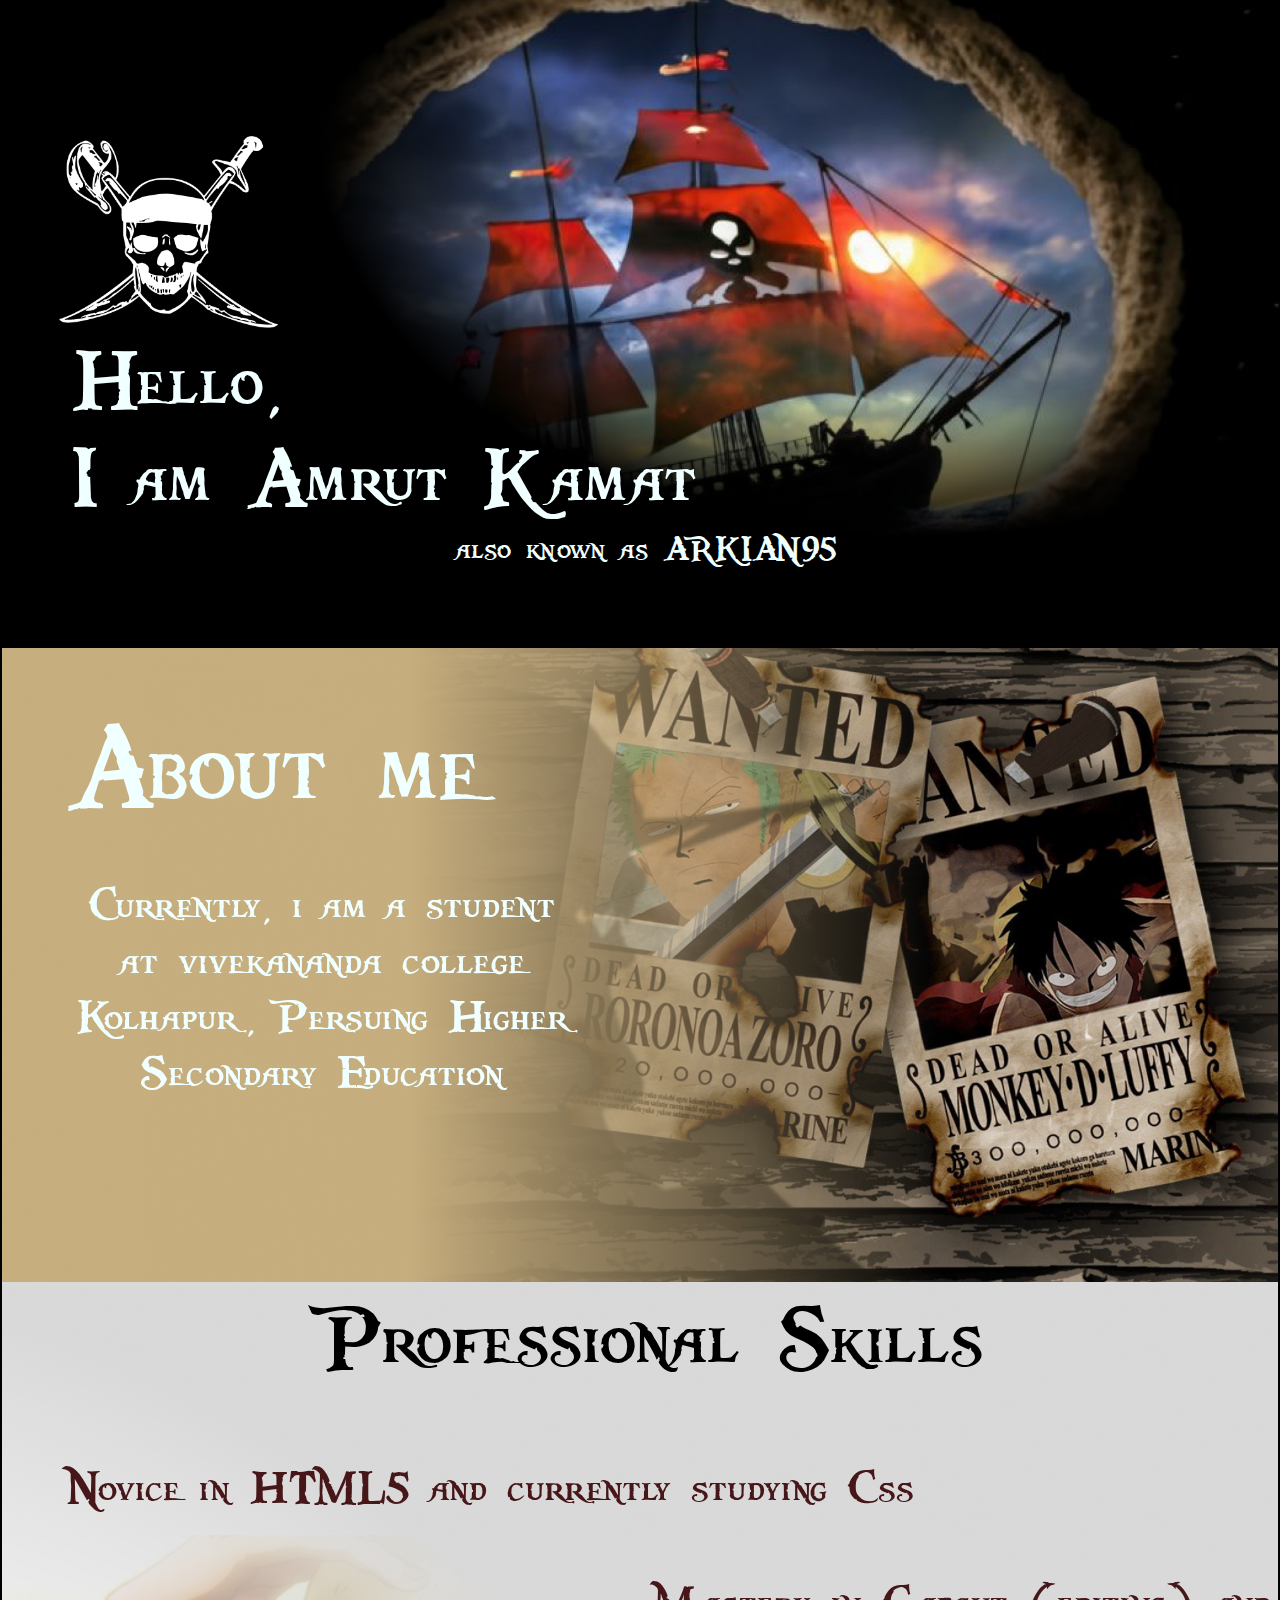
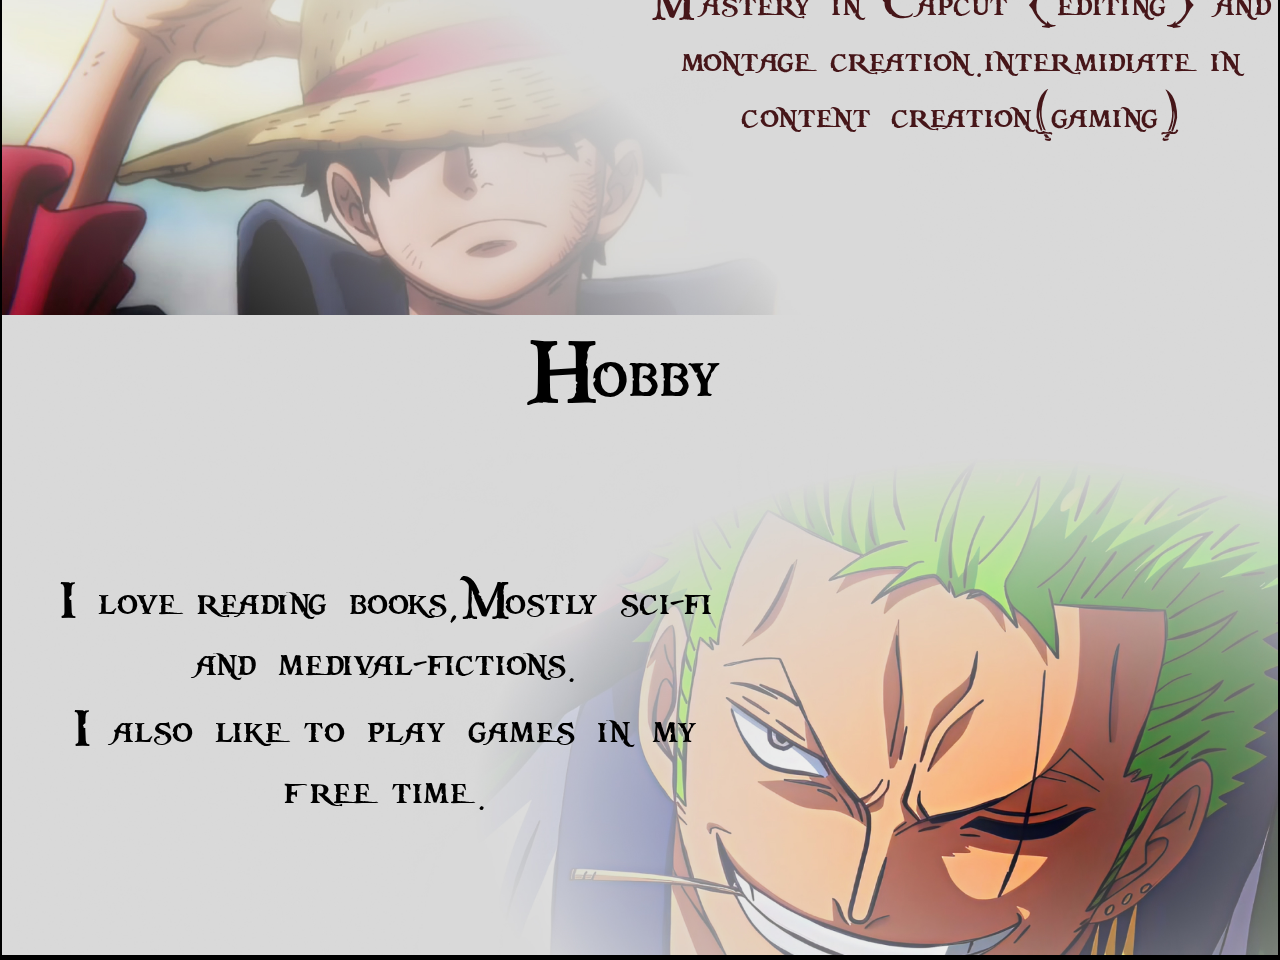
<file: index.html>
<html>
    <head>
        <link rel="stylesheet" href="style.css">
        
    </head>
   <body>
    <div id="s1">
       
            <img id="jr" src="assets/$.png" alt="101">
            <p>
                Hello,<br>I am Amrut Kamat <br><span id="subti">also known as ARKIAN95</span>
                
            </p>
    </div>        
            <div id="s2">
                <p id="ab" >About me</p>
                <p id="if"> Currently, i am a student at vivekananda college Kolhapur, Persuing Higher Secondary Education</p>
            </div>
            <div id="s3">
                <p id="ps">Professional Skills</p>
                <p id="hc">Novice in HTML5 and currently studying Css</p>
                <p id="cc">Mastery in Capcut {editing} and montage creation.intermidiate in content creation(gaming)</p>
            </div>
            <div id="s4">
                <p id="hb">Hobby</p>
                <p id="rd">I love reading books,Mostly sci-fi and medival-fictions.</p>
                <p id="pg">I also like to play games in my free time.</p>
            </div>

   </body> 
</html>
</file>
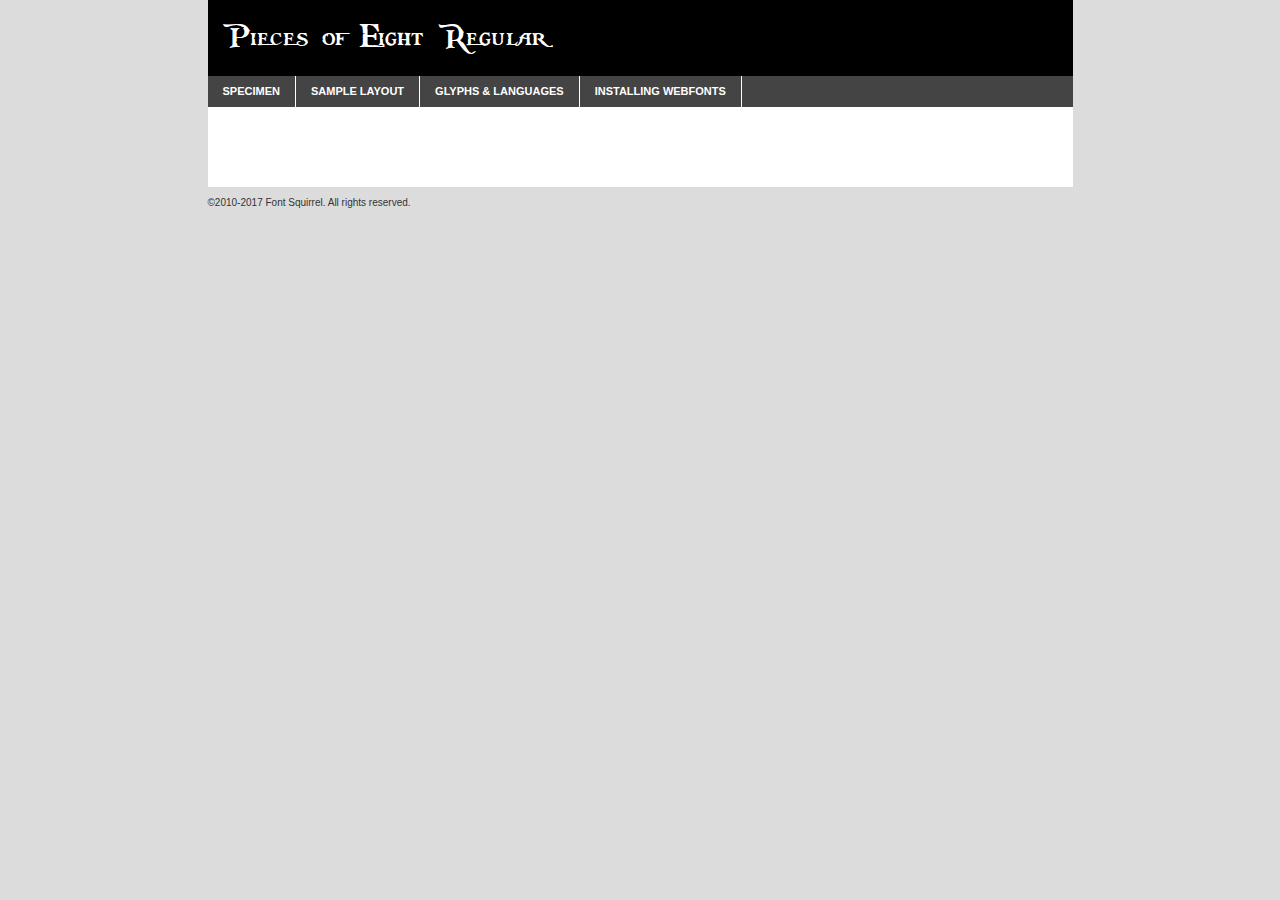
<file: font/webfontkit-20240208-140057/pieces_of_eight-demo.html>
<!DOCTYPE html PUBLIC "-//W3C//DTD XHTML 1.0 Transitional//EN"
        "http://www.w3.org/TR/xhtml1/DTD/xhtml1-transitional.dtd">

<html xmlns="http://www.w3.org/1999/xhtml" xml:lang="en" lang="en">
<head>
    <meta http-equiv="Content-Type" content="text/html; charset=utf-8"/>
    <script src="http://ajax.googleapis.com/ajax/libs/jquery/1.7.2/jquery.min.js" type="text/javascript" charset="utf-8"></script>
    <script type="text/javascript">
		(function($) {
			$.fn.easyTabs = function(option) {
				var param = jQuery.extend({ fadeSpeed: 'fast', defaultContent: 1, activeClass: 'active' }, option);
				$(this).each(function() {
					var thisId = '#' + this.id;
					if ( param.defaultContent == '' )
					{
						param.defaultContent = 1;
					}
					if ( typeof param.defaultContent == 'number' )
					{
						var defaultTab = $(thisId + ' .tabs li:eq(' + (param.defaultContent - 1) + ') a').attr('href').substr(1);
					}
					else
					{
						var defaultTab = param.defaultContent;
					}
					$(thisId + ' .tabs li a').each(function() {
						var tabToHide = $(this).attr('href').substr(1);
						$('#' + tabToHide).addClass('easytabs-tab-content');
					});
					hideAll();
					changeContent(defaultTab);

					function hideAll() {$(thisId + ' .easytabs-tab-content').hide();}

					function changeContent(tabId)
					{
						hideAll();
						$(thisId + ' .tabs li').removeClass(param.activeClass);
						$(thisId + ' .tabs li a[href=#' + tabId + ']').closest('li').addClass(param.activeClass);
						if ( param.fadeSpeed != 'none' )
						{
							$(thisId + ' #' + tabId).fadeIn(param.fadeSpeed);
						}
						else
						{
							$(thisId + ' #' + tabId).show();
						}
					}

					$(thisId + ' .tabs li').click(function() {
						var tabId = $(this).find('a').attr('href').substr(1);
						changeContent(tabId);
						return false;
					});
				});
			}
		})(jQuery);
    </script>
    <link rel="stylesheet" href="specimen_files/specimen_stylesheet.css" type="text/css" charset="utf-8"/>
    <link rel="stylesheet" href="stylesheet.css" type="text/css" charset="utf-8"/>

    <style type="text/css">
        		body {
			font-family: 'pieces_of_eightregular';
        		}

            </style>

    <title>Pieces of Eight Regular Specimen</title>


    <script type="text/javascript" charset="utf-8">
		$(document).ready(function() {
			$('#container').easyTabs({ defaultContent: 1 });
		});
    </script>
</head>

<body>
<div id="container">
    <div id="header">
		Pieces of Eight Regular    </div>
    <ul class="tabs">
        <li><a href="#specimen">Specimen</a></li>
        <li><a href="#layout">Sample Layout</a></li>
		        <li><a href="#glyphs">Glyphs &amp; Languages</a></li>
        <li><a href="#installing">Installing Webfonts</a></li>

    </ul>

    <div id="main_content">


        <div id="specimen">

            <div class="section">
                <div class="grid12 firstcol">
                    <div class="huge">AaBb</div>
                </div>
            </div>

            <div class="section">
                <div class="glyph_range">A&#x200B;B&#x200b;C&#x200b;D&#x200b;E&#x200b;F&#x200b;G&#x200b;H&#x200b;I&#x200b;J&#x200b;K&#x200b;L&#x200b;M&#x200b;N&#x200b;O&#x200b;P&#x200b;Q&#x200b;R&#x200b;S&#x200b;T&#x200b;U&#x200b;V&#x200b;W&#x200b;X&#x200b;Y&#x200b;Z&#x200b;a&#x200b;b&#x200b;c&#x200b;d&#x200b;e&#x200b;f&#x200b;g&#x200b;h&#x200b;i&#x200b;j&#x200b;k&#x200b;l&#x200b;m&#x200b;n&#x200b;o&#x200b;p&#x200b;q&#x200b;r&#x200b;s&#x200b;t&#x200b;u&#x200b;v&#x200b;w&#x200b;x&#x200b;y&#x200b;z&#x200b;1&#x200b;2&#x200b;3&#x200b;4&#x200b;5&#x200b;6&#x200b;7&#x200b;8&#x200b;9&#x200b;0&#x200b;&amp;&#x200b;.&#x200b;,&#x200b;?&#x200b;!&#x200b;&#64;&#x200b;(&#x200b;)&#x200b;#&#x200b;$&#x200b;%&#x200b;*&#x200b;+&#x200b;-&#x200b;=&#x200b;:&#x200b;;</div>
            </div>
            <div class="section">
                <div class="grid12 firstcol">
                    <table class="sample_table">
                        <tr>
                            <td>10</td>
                            <td class="size10">abcdefghijklmnopqrstuvwxyzABCDEFGHIJKLMNOPQRSTUVWXYZ0123456789abcdefghijklmnopqrstuvwxyzABCDEFGHIJKLMNOPQRSTUVWXYZ0123456789abcdefghijklmnopqrstuvwxyzABCDEFGHIJKLMNOPQRSTUVWXYZ</td>
                        </tr>
                        <tr>
                            <td>11</td>
                            <td class="size11">abcdefghijklmnopqrstuvwxyzABCDEFGHIJKLMNOPQRSTUVWXYZ0123456789abcdefghijklmnopqrstuvwxyzABCDEFGHIJKLMNOPQRSTUVWXYZ0123456789abcdefghijklmnopqrstuvwxyzABCDEFGHIJKLMNOPQRSTUVWXYZ</td>
                        </tr>
                        <tr>
                            <td>12</td>
                            <td class="size12">abcdefghijklmnopqrstuvwxyzABCDEFGHIJKLMNOPQRSTUVWXYZ0123456789abcdefghijklmnopqrstuvwxyzABCDEFGHIJKLMNOPQRSTUVWXYZ0123456789abcdefghijklmnopqrstuvwxyzABCDEFGHIJKLMNOPQRSTUVWXYZ</td>
                        </tr>
                        <tr>
                            <td>13</td>
                            <td class="size13">abcdefghijklmnopqrstuvwxyzABCDEFGHIJKLMNOPQRSTUVWXYZ0123456789abcdefghijklmnopqrstuvwxyzABCDEFGHIJKLMNOPQRSTUVWXYZ0123456789abcdefghijklmnopqrstuvwxyzABCDEFGHIJKLMNOPQRSTUVWXYZ</td>
                        </tr>
                        <tr>
                            <td>14</td>
                            <td class="size14">abcdefghijklmnopqrstuvwxyzABCDEFGHIJKLMNOPQRSTUVWXYZ0123456789abcdefghijklmnopqrstuvwxyzABCDEFGHIJKLMNOPQRSTUVWXYZ0123456789abcdefghijklmnopqrstuvwxyzABCDEFGHIJKLMNOPQRSTUVWXYZ</td>
                        </tr>
                        <tr>
                            <td>16</td>
                            <td class="size16">abcdefghijklmnopqrstuvwxyzABCDEFGHIJKLMNOPQRSTUVWXYZ0123456789abcdefghijklmnopqrstuvwxyzABCDEFGHIJKLMNOPQRSTUVWXYZ</td>
                        </tr>
                        <tr>
                            <td>18</td>
                            <td class="size18">abcdefghijklmnopqrstuvwxyzABCDEFGHIJKLMNOPQRSTUVWXYZ0123456789abcdefghijklmnopqrstuvwxyzABCDEFGHIJKLMNOPQRSTUVWXYZ</td>
                        </tr>
                        <tr>
                            <td>20</td>
                            <td class="size20">abcdefghijklmnopqrstuvwxyzABCDEFGHIJKLMNOPQRSTUVWXYZ0123456789abcdefghijklmnopqrstuvwxyzABCDEFGHIJKLMNOPQRSTUVWXYZ</td>
                        </tr>
                        <tr>
                            <td>24</td>
                            <td class="size24">abcdefghijklmnopqrstuvwxyzABCDEFGHIJKLMNOPQRSTUVWXYZ0123456789abcdefghijklmnopqrstuvwxyzABCDEFGHIJKLMNOPQRSTUVWXYZ</td>
                        </tr>
                        <tr>
                            <td>30</td>
                            <td class="size30">abcdefghijklmnopqrstuvwxyzABCDEFGHIJKLMNOPQRSTUVWXYZ0123456789abcdefghijklmnopqrstuvwxyzABCDEFGHIJKLMNOPQRSTUVWXYZ</td>
                        </tr>
                        <tr>
                            <td>36</td>
                            <td class="size36">abcdefghijklmnopqrstuvwxyzABCDEFGHIJKLMNOPQRSTUVWXYZ0123456789abcdefghijklmnopqrstuvwxyzABCDEFGHIJKLMNOPQRSTUVWXYZ</td>
                        </tr>
                        <tr>
                            <td>48</td>
                            <td class="size48">abcdefghijklmnopqrstuvwxyzABCDEFGHIJKLMNOPQRSTUVWXYZ0123456789abcdefghijklmnopqrstuvwxyzABCDEFGHIJKLMNOPQRSTUVWXYZ</td>
                        </tr>
                        <tr>
                            <td>60</td>
                            <td class="size60">abcdefghijklmnopqrstuvwxyzABCDEFGHIJKLMNOPQRSTUVWXYZ0123456789abcdefghijklmnopqrstuvwxyzABCDEFGHIJKLMNOPQRSTUVWXYZ</td>
                        </tr>
                        <tr>
                            <td>72</td>
                            <td class="size72">abcdefghijklmnopqrstuvwxyzABCDEFGHIJKLMNOPQRSTUVWXYZ0123456789abcdefghijklmnopqrstuvwxyzABCDEFGHIJKLMNOPQRSTUVWXYZ</td>
                        </tr>
                        <tr>
                            <td>90</td>
                            <td class="size90">abcdefghijklmnopqrstuvwxyzABCDEFGHIJKLMNOPQRSTUVWXYZ0123456789abcdefghijklmnopqrstuvwxyzABCDEFGHIJKLMNOPQRSTUVWXYZ</td>
                        </tr>
                    </table>

                </div>

            </div>


            <div class="section" id="bodycomparison">


                <div id="xheight">
                    <div class="fontbody">&#x25FC;&#x25FC;&#x25FC;&#x25FC;&#x25FC;&#x25FC;&#x25FC;&#x25FC;&#x25FC;&#x25FC;&#x25FC;&#x25FC;&#x25FC;&#x25FC;&#x25FC;&#x25FC;&#x25FC;&#x25FC;&#x25FC;&#x25FC;&#x25FC;&#x25FC;&#x25FC;&#x25FC;&#x25FC;&#x25FC;&#x25FC;&#x25FC;&#x25FC;&#x25FC;&#x25FC;&#x25FC;&#x25FC;&#x25FC;&#x25FC;&#x25FC;&#x25FC;&#x25FC;&#x25FC;&#x25FC;&#x25FC;&#x25FC;&#x25FC;&#x25FC;&#x25FC;&#x25FC;&#x25FC;&#x25FC;&#x25FC;&#x25FC;&#x25FC;&#x25FC;&#x25FC;&#x25FC;&#x25FC;&#x25FC;&#x25FC;&#x25FC;&#x25FC;&#x25FC;&#x25FC;&#x25FC;&#x25FC;&#x25FC;&#x25FC;&#x25FC;&#x25FC;&#x25FC;&#x25FC;&#x25FC;&#x25FC;&#x25FC;&#x25FC;&#x25FC;&#x25FC;&#x25FC;&#x25FC;&#x25FC;&#x25FC;&#x25FC;&#x25FC;&#x25FC;&#x25FC;&#x25FC;&#x25FC;&#x25FC;&#x25FC;&#x25FC;&#x25FC;&#x25FC;&#x25FC;&#x25FC;&#x25FC;&#x25FC;&#x25FC;&#x25FC;&#x25FC;&#x25FC;&#x25FC;body</div>
                    <div class="arialbody">body</div>
                    <div class="verdanabody">body</div>
                    <div class="georgiabody">body</div>
                </div>
                <div class="fontbody" style="z-index:1">
                    body<span>Pieces of Eight Regular</span>
                </div>
                <div class="arialbody" style="z-index:1">
                    body<span>Arial</span>
                </div>
                <div class="verdanabody" style="z-index:1">
                    body<span>Verdana</span>
                </div>
                <div class="georgiabody" style="z-index:1">
                    body<span>Georgia</span>
                </div>


            </div>


            <div class="section psample psample_row1" id="">

                <div class="grid2 firstcol">
                    <p class="size10"><span>10.</span>Aenean lacinia bibendum nulla sed consectetur. Fusce dapibus, tellus ac cursus commodo, tortor mauris condimentum nibh, ut fermentum massa justo sit amet risus. Nullam id dolor id nibh ultricies vehicula ut id elit. Cum sociis natoque penatibus et magnis dis parturient montes, nascetur ridiculus mus. Nulla vitae elit libero, a pharetra augue.</p>

                </div>
                <div class="grid3">
                    <p class="size11"><span>11.</span>Aenean lacinia bibendum nulla sed consectetur. Fusce dapibus, tellus ac cursus commodo, tortor mauris condimentum nibh, ut fermentum massa justo sit amet risus. Nullam id dolor id nibh ultricies vehicula ut id elit. Cum sociis natoque penatibus et magnis dis parturient montes, nascetur ridiculus mus. Nulla vitae elit libero, a pharetra augue.</p>

                </div>
                <div class="grid3">
                    <p class="size12"><span>12.</span>Aenean lacinia bibendum nulla sed consectetur. Fusce dapibus, tellus ac cursus commodo, tortor mauris condimentum nibh, ut fermentum massa justo sit amet risus. Nullam id dolor id nibh ultricies vehicula ut id elit. Cum sociis natoque penatibus et magnis dis parturient montes, nascetur ridiculus mus. Nulla vitae elit libero, a pharetra augue.</p>

                </div>
                <div class="grid4">
                    <p class="size13"><span>13.</span>Aenean lacinia bibendum nulla sed consectetur. Fusce dapibus, tellus ac cursus commodo, tortor mauris condimentum nibh, ut fermentum massa justo sit amet risus. Nullam id dolor id nibh ultricies vehicula ut id elit. Cum sociis natoque penatibus et magnis dis parturient montes, nascetur ridiculus mus. Nulla vitae elit libero, a pharetra augue.</p>

                </div>
                <div class="white_blend"></div>

            </div>
            <div class="section psample psample_row2" id="">
                <div class="grid3 firstcol">
                    <p class="size14"><span>14.</span>Aenean lacinia bibendum nulla sed consectetur. Fusce dapibus, tellus ac cursus commodo, tortor mauris condimentum nibh, ut fermentum massa justo sit amet risus. Nullam id dolor id nibh ultricies vehicula ut id elit. Cum sociis natoque penatibus et magnis dis parturient montes, nascetur ridiculus mus. Nulla vitae elit libero, a pharetra augue.</p>

                </div>
                <div class="grid4">
                    <p class="size16"><span>16.</span>Aenean lacinia bibendum nulla sed consectetur. Fusce dapibus, tellus ac cursus commodo, tortor mauris condimentum nibh, ut fermentum massa justo sit amet risus. Nullam id dolor id nibh ultricies vehicula ut id elit. Cum sociis natoque penatibus et magnis dis parturient montes, nascetur ridiculus mus. Nulla vitae elit libero, a pharetra augue.</p>

                </div>
                <div class="grid5">
                    <p class="size18"><span>18.</span>Aenean lacinia bibendum nulla sed consectetur. Fusce dapibus, tellus ac cursus commodo, tortor mauris condimentum nibh, ut fermentum massa justo sit amet risus. Nullam id dolor id nibh ultricies vehicula ut id elit. Cum sociis natoque penatibus et magnis dis parturient montes, nascetur ridiculus mus. Nulla vitae elit libero, a pharetra augue.</p>

                </div>

                <div class="white_blend"></div>

            </div>

            <div class="section psample psample_row3" id="">
                <div class="grid5 firstcol">
                    <p class="size20"><span>20.</span>Aenean lacinia bibendum nulla sed consectetur. Fusce dapibus, tellus ac cursus commodo, tortor mauris condimentum nibh, ut fermentum massa justo sit amet risus. Nullam id dolor id nibh ultricies vehicula ut id elit. Cum sociis natoque penatibus et magnis dis parturient montes, nascetur ridiculus mus. Nulla vitae elit libero, a pharetra augue.</p>
                </div>
                <div class="grid7">
                    <p class="size24"><span>24.</span>Aenean lacinia bibendum nulla sed consectetur. Fusce dapibus, tellus ac cursus commodo, tortor mauris condimentum nibh, ut fermentum massa justo sit amet risus. Nullam id dolor id nibh ultricies vehicula ut id elit. Cum sociis natoque penatibus et magnis dis parturient montes, nascetur ridiculus mus. Nulla vitae elit libero, a pharetra augue.</p>
                </div>

                <div class="white_blend"></div>

            </div>

            <div class="section psample psample_row4" id="">
                <div class="grid12 firstcol">
                    <p class="size30"><span>30.</span>Aenean lacinia bibendum nulla sed consectetur. Fusce dapibus, tellus ac cursus commodo, tortor mauris condimentum nibh, ut fermentum massa justo sit amet risus. Nullam id dolor id nibh ultricies vehicula ut id elit. Cum sociis natoque penatibus et magnis dis parturient montes, nascetur ridiculus mus. Nulla vitae elit libero, a pharetra augue.</p>
                </div>
                <div class="white_blend"></div>

            </div>


            <div class="section psample psample_row1 fullreverse">
                <div class="grid2 firstcol">
                    <p class="size10"><span>10.</span>Aenean lacinia bibendum nulla sed consectetur. Fusce dapibus, tellus ac cursus commodo, tortor mauris condimentum nibh, ut fermentum massa justo sit amet risus. Nullam id dolor id nibh ultricies vehicula ut id elit. Cum sociis natoque penatibus et magnis dis parturient montes, nascetur ridiculus mus. Nulla vitae elit libero, a pharetra augue.</p>

                </div>
                <div class="grid3">
                    <p class="size11"><span>11.</span>Aenean lacinia bibendum nulla sed consectetur. Fusce dapibus, tellus ac cursus commodo, tortor mauris condimentum nibh, ut fermentum massa justo sit amet risus. Nullam id dolor id nibh ultricies vehicula ut id elit. Cum sociis natoque penatibus et magnis dis parturient montes, nascetur ridiculus mus. Nulla vitae elit libero, a pharetra augue.</p>

                </div>
                <div class="grid3">
                    <p class="size12"><span>12.</span>Aenean lacinia bibendum nulla sed consectetur. Fusce dapibus, tellus ac cursus commodo, tortor mauris condimentum nibh, ut fermentum massa justo sit amet risus. Nullam id dolor id nibh ultricies vehicula ut id elit. Cum sociis natoque penatibus et magnis dis parturient montes, nascetur ridiculus mus. Nulla vitae elit libero, a pharetra augue.</p>

                </div>
                <div class="grid4">
                    <p class="size13"><span>13.</span>Aenean lacinia bibendum nulla sed consectetur. Fusce dapibus, tellus ac cursus commodo, tortor mauris condimentum nibh, ut fermentum massa justo sit amet risus. Nullam id dolor id nibh ultricies vehicula ut id elit. Cum sociis natoque penatibus et magnis dis parturient montes, nascetur ridiculus mus. Nulla vitae elit libero, a pharetra augue.</p>

                </div>
                <div class="black_blend"></div>

            </div>

            <div class="section psample psample_row2 fullreverse">
                <div class="grid3 firstcol">
                    <p class="size14"><span>14.</span>Aenean lacinia bibendum nulla sed consectetur. Fusce dapibus, tellus ac cursus commodo, tortor mauris condimentum nibh, ut fermentum massa justo sit amet risus. Nullam id dolor id nibh ultricies vehicula ut id elit. Cum sociis natoque penatibus et magnis dis parturient montes, nascetur ridiculus mus. Nulla vitae elit libero, a pharetra augue.</p>

                </div>
                <div class="grid4">
                    <p class="size16"><span>16.</span>Aenean lacinia bibendum nulla sed consectetur. Fusce dapibus, tellus ac cursus commodo, tortor mauris condimentum nibh, ut fermentum massa justo sit amet risus. Nullam id dolor id nibh ultricies vehicula ut id elit. Cum sociis natoque penatibus et magnis dis parturient montes, nascetur ridiculus mus. Nulla vitae elit libero, a pharetra augue.</p>

                </div>
                <div class="grid5">
                    <p class="size18"><span>18.</span>Aenean lacinia bibendum nulla sed consectetur. Fusce dapibus, tellus ac cursus commodo, tortor mauris condimentum nibh, ut fermentum massa justo sit amet risus. Nullam id dolor id nibh ultricies vehicula ut id elit. Cum sociis natoque penatibus et magnis dis parturient montes, nascetur ridiculus mus. Nulla vitae elit libero, a pharetra augue.</p>

                </div>
                <div class="black_blend"></div>

            </div>

            <div class="section psample fullreverse psample_row3" id="">
                <div class="grid5 firstcol">
                    <p class="size20"><span>20.</span>Aenean lacinia bibendum nulla sed consectetur. Fusce dapibus, tellus ac cursus commodo, tortor mauris condimentum nibh, ut fermentum massa justo sit amet risus. Nullam id dolor id nibh ultricies vehicula ut id elit. Cum sociis natoque penatibus et magnis dis parturient montes, nascetur ridiculus mus. Nulla vitae elit libero, a pharetra augue.</p>
                </div>
                <div class="grid7">
                    <p class="size24"><span>24.</span>Aenean lacinia bibendum nulla sed consectetur. Fusce dapibus, tellus ac cursus commodo, tortor mauris condimentum nibh, ut fermentum massa justo sit amet risus. Nullam id dolor id nibh ultricies vehicula ut id elit. Cum sociis natoque penatibus et magnis dis parturient montes, nascetur ridiculus mus. Nulla vitae elit libero, a pharetra augue.</p>
                </div>

                <div class="black_blend"></div>

            </div>

            <div class="section psample fullreverse psample_row4" id="" style="border-bottom: 20px #000 solid;">
                <div class="grid12 firstcol">
                    <p class="size30"><span>30.</span>Aenean lacinia bibendum nulla sed consectetur. Fusce dapibus, tellus ac cursus commodo, tortor mauris condimentum nibh, ut fermentum massa justo sit amet risus. Nullam id dolor id nibh ultricies vehicula ut id elit. Cum sociis natoque penatibus et magnis dis parturient montes, nascetur ridiculus mus. Nulla vitae elit libero, a pharetra augue.</p>
                </div>
                <div class="black_blend"></div>

            </div>


        </div>

        <div id="layout">

            <div class="section">

                <div class="grid12 firstcol">
                    <h1>Lorem Ipsum Dolor</h1>
                    <h2>Etiam porta sem malesuada magna mollis euismod</h2>

                    <p class="byline">By <a href="#link">Aenean Lacinia</a></p>
                </div>
            </div>
            <div class="section">
                <div class="grid8 firstcol">
                    <p class="large">Donec sed odio dui. Morbi leo risus, porta ac consectetur ac, vestibulum at eros. Fusce dapibus, tellus ac cursus commodo, tortor mauris condimentum nibh, ut fermentum massa justo sit amet risus. </p>


                    <h3>Pellentesque ornare sem</h3>

                    <p>Maecenas sed diam eget risus varius blandit sit amet non magna. Maecenas faucibus mollis interdum. Donec ullamcorper nulla non metus auctor fringilla. Nullam id dolor id nibh ultricies vehicula ut id elit. Nullam id dolor id nibh ultricies vehicula ut id elit. </p>

                    <p>Aenean eu leo quam. Pellentesque ornare sem lacinia quam venenatis vestibulum. Lorem ipsum dolor sit amet, consectetur adipiscing elit. Cum sociis natoque penatibus et magnis dis parturient montes, nascetur ridiculus mus. </p>

                    <p>Nulla vitae elit libero, a pharetra augue. Praesent commodo cursus magna, vel scelerisque nisl consectetur et. Aenean lacinia bibendum nulla sed consectetur. </p>

                    <p>Nullam quis risus eget urna mollis ornare vel eu leo. Nullam quis risus eget urna mollis ornare vel eu leo. Maecenas sed diam eget risus varius blandit sit amet non magna. Donec ullamcorper nulla non metus auctor fringilla. </p>

                    <h3>Cras mattis consectetur</h3>

                    <p>Aenean eu leo quam. Pellentesque ornare sem lacinia quam venenatis vestibulum. Aenean lacinia bibendum nulla sed consectetur. Integer posuere erat a ante venenatis dapibus posuere velit aliquet. Cras mattis consectetur purus sit amet fermentum. </p>

                    <p>Nullam id dolor id nibh ultricies vehicula ut id elit. Nullam quis risus eget urna mollis ornare vel eu leo. Cras mattis consectetur purus sit amet fermentum.</p>
                </div>

                <div class="grid4 sidebar">

                    <div class="box reverse">
                        <p class="last">Nullam quis risus eget urna mollis ornare vel eu leo. Donec ullamcorper nulla non metus auctor fringilla. Cras mattis consectetur purus sit amet fermentum. Sed posuere consectetur est at lobortis. Lorem ipsum dolor sit amet, consectetur adipiscing elit. </p>
                    </div>

                    <p class="caption">Maecenas sed diam eget risus varius.</p>

                    <p>Vestibulum id ligula porta felis euismod semper. Integer posuere erat a ante venenatis dapibus posuere velit aliquet. Vestibulum id ligula porta felis euismod semper. Sed posuere consectetur est at lobortis. Maecenas sed diam eget risus varius blandit sit amet non magna. Fusce dapibus, tellus ac cursus commodo, tortor mauris condimentum nibh, ut fermentum massa justo sit amet risus. </p>


                    <p>Duis mollis, est non commodo luctus, nisi erat porttitor ligula, eget lacinia odio sem nec elit. Aenean lacinia bibendum nulla sed consectetur. Vivamus sagittis lacus vel augue laoreet rutrum faucibus dolor auctor. Aenean lacinia bibendum nulla sed consectetur. Nullam quis risus eget urna mollis ornare vel eu leo. </p>

                    <p>Praesent commodo cursus magna, vel scelerisque nisl consectetur et. Donec ullamcorper nulla non metus auctor fringilla. Maecenas faucibus mollis interdum. Fusce dapibus, tellus ac cursus commodo, tortor mauris condimentum nibh, ut fermentum massa justo sit amet risus. </p>

                </div>
            </div>

        </div>


		

        <div id="glyphs">
            <div class="section">
                <div class="grid12 firstcol">

                    <h1>Language Support</h1>
                    <p>The subset of Pieces of Eight Regular in this kit supports the following languages:<br/>

						Albanian, Basque, Breton, Chamorro, Danish, Dutch, English, Faroese, Finnish, French, Frisian, Galician, German, Icelandic, Italian, Malagasy, Norwegian, Portuguese, Spanish, Alsatian, Aragonese, Arapaho, Arrernte, Asturian, Aymara, Bislama, Cebuano, Corsican, Fijian, French_creole, Genoese, Gilbertese, Greenlandic, Haitian_creole, Hiligaynon, Hmong, Hopi, Ibanag, Iloko_ilokano, Indonesian, Interglossa_glosa, Interlingua, Irish_gaelic, Jerriais, Lojban, Lombard, Luxembourgeois, Manx, Mohawk, Norfolk_pitcairnese, Occitan, Oromo, Pangasinan, Papiamento, Piedmontese, Potawatomi, Rhaeto-romance, Romansh, Rotokas, Sami_lule, Samoan, Sardinian, Scots_gaelic, Seychelles_creole, Shona, Sicilian, Somali, Southern_ndebele, Swahili, Swati_swazi, Tagalog_filipino_pilipino, Tetum, Tok_pisin, Uyghur_latinized, Volapuk, Walloon, Warlpiri, Xhosa, Yapese, Zulu, Latinbasic, Ubasic, Demo                    </p>
                    <h1>Glyph Chart</h1>
                    <p>The subset of Pieces of Eight Regular in this kit includes all the glyphs listed below. Unicode entities are included above each glyph to help you insert individual characters into your layout.</p>
                    <div id="glyph_chart">

																				                                <div><p>&amp;#13;</p>&#13;</div>
																				                                <div><p>&amp;#32;</p>&#32;</div>
																				                                <div><p>&amp;#33;</p>&#33;</div>
																				                                <div><p>&amp;#34;</p>&#34;</div>
																				                                <div><p>&amp;#35;</p>&#35;</div>
																				                                <div><p>&amp;#36;</p>&#36;</div>
																				                                <div><p>&amp;#37;</p>&#37;</div>
																				                                <div><p>&amp;#38;</p>&#38;</div>
																				                                <div><p>&amp;#39;</p>&#39;</div>
																				                                <div><p>&amp;#40;</p>&#40;</div>
																				                                <div><p>&amp;#41;</p>&#41;</div>
																				                                <div><p>&amp;#42;</p>&#42;</div>
																				                                <div><p>&amp;#43;</p>&#43;</div>
																				                                <div><p>&amp;#44;</p>&#44;</div>
																				                                <div><p>&amp;#45;</p>&#45;</div>
																				                                <div><p>&amp;#46;</p>&#46;</div>
																				                                <div><p>&amp;#47;</p>&#47;</div>
																				                                <div><p>&amp;#48;</p>&#48;</div>
																				                                <div><p>&amp;#49;</p>&#49;</div>
																				                                <div><p>&amp;#50;</p>&#50;</div>
																				                                <div><p>&amp;#51;</p>&#51;</div>
																				                                <div><p>&amp;#52;</p>&#52;</div>
																				                                <div><p>&amp;#53;</p>&#53;</div>
																				                                <div><p>&amp;#54;</p>&#54;</div>
																				                                <div><p>&amp;#55;</p>&#55;</div>
																				                                <div><p>&amp;#56;</p>&#56;</div>
																				                                <div><p>&amp;#57;</p>&#57;</div>
																				                                <div><p>&amp;#58;</p>&#58;</div>
																				                                <div><p>&amp;#59;</p>&#59;</div>
																				                                <div><p>&amp;#60;</p>&#60;</div>
																				                                <div><p>&amp;#61;</p>&#61;</div>
																				                                <div><p>&amp;#62;</p>&#62;</div>
																				                                <div><p>&amp;#63;</p>&#63;</div>
																				                                <div><p>&amp;#64;</p>&#64;</div>
																				                                <div><p>&amp;#65;</p>&#65;</div>
																				                                <div><p>&amp;#66;</p>&#66;</div>
																				                                <div><p>&amp;#67;</p>&#67;</div>
																				                                <div><p>&amp;#68;</p>&#68;</div>
																				                                <div><p>&amp;#69;</p>&#69;</div>
																				                                <div><p>&amp;#70;</p>&#70;</div>
																				                                <div><p>&amp;#71;</p>&#71;</div>
																				                                <div><p>&amp;#72;</p>&#72;</div>
																				                                <div><p>&amp;#73;</p>&#73;</div>
																				                                <div><p>&amp;#74;</p>&#74;</div>
																				                                <div><p>&amp;#75;</p>&#75;</div>
																				                                <div><p>&amp;#76;</p>&#76;</div>
																				                                <div><p>&amp;#77;</p>&#77;</div>
																				                                <div><p>&amp;#78;</p>&#78;</div>
																				                                <div><p>&amp;#79;</p>&#79;</div>
																				                                <div><p>&amp;#80;</p>&#80;</div>
																				                                <div><p>&amp;#81;</p>&#81;</div>
																				                                <div><p>&amp;#82;</p>&#82;</div>
																				                                <div><p>&amp;#83;</p>&#83;</div>
																				                                <div><p>&amp;#84;</p>&#84;</div>
																				                                <div><p>&amp;#85;</p>&#85;</div>
																				                                <div><p>&amp;#86;</p>&#86;</div>
																				                                <div><p>&amp;#87;</p>&#87;</div>
																				                                <div><p>&amp;#88;</p>&#88;</div>
																				                                <div><p>&amp;#89;</p>&#89;</div>
																				                                <div><p>&amp;#90;</p>&#90;</div>
																				                                <div><p>&amp;#91;</p>&#91;</div>
																				                                <div><p>&amp;#92;</p>&#92;</div>
																				                                <div><p>&amp;#93;</p>&#93;</div>
																				                                <div><p>&amp;#94;</p>&#94;</div>
																				                                <div><p>&amp;#95;</p>&#95;</div>
																				                                <div><p>&amp;#96;</p>&#96;</div>
																				                                <div><p>&amp;#97;</p>&#97;</div>
																				                                <div><p>&amp;#98;</p>&#98;</div>
																				                                <div><p>&amp;#99;</p>&#99;</div>
																				                                <div><p>&amp;#100;</p>&#100;</div>
																				                                <div><p>&amp;#101;</p>&#101;</div>
																				                                <div><p>&amp;#102;</p>&#102;</div>
																				                                <div><p>&amp;#103;</p>&#103;</div>
																				                                <div><p>&amp;#104;</p>&#104;</div>
																				                                <div><p>&amp;#105;</p>&#105;</div>
																				                                <div><p>&amp;#106;</p>&#106;</div>
																				                                <div><p>&amp;#107;</p>&#107;</div>
																				                                <div><p>&amp;#108;</p>&#108;</div>
																				                                <div><p>&amp;#109;</p>&#109;</div>
																				                                <div><p>&amp;#110;</p>&#110;</div>
																				                                <div><p>&amp;#111;</p>&#111;</div>
																				                                <div><p>&amp;#112;</p>&#112;</div>
																				                                <div><p>&amp;#113;</p>&#113;</div>
																				                                <div><p>&amp;#114;</p>&#114;</div>
																				                                <div><p>&amp;#115;</p>&#115;</div>
																				                                <div><p>&amp;#116;</p>&#116;</div>
																				                                <div><p>&amp;#117;</p>&#117;</div>
																				                                <div><p>&amp;#118;</p>&#118;</div>
																				                                <div><p>&amp;#119;</p>&#119;</div>
																				                                <div><p>&amp;#120;</p>&#120;</div>
																				                                <div><p>&amp;#121;</p>&#121;</div>
																				                                <div><p>&amp;#122;</p>&#122;</div>
																				                                <div><p>&amp;#123;</p>&#123;</div>
																				                                <div><p>&amp;#124;</p>&#124;</div>
																				                                <div><p>&amp;#125;</p>&#125;</div>
																				                                <div><p>&amp;#126;</p>&#126;</div>
																				                                <div><p>&amp;#160;</p>&#160;</div>
																				                                <div><p>&amp;#161;</p>&#161;</div>
																				                                <div><p>&amp;#162;</p>&#162;</div>
																				                                <div><p>&amp;#163;</p>&#163;</div>
																				                                <div><p>&amp;#164;</p>&#164;</div>
																				                                <div><p>&amp;#165;</p>&#165;</div>
																				                                <div><p>&amp;#166;</p>&#166;</div>
																				                                <div><p>&amp;#167;</p>&#167;</div>
																				                                <div><p>&amp;#168;</p>&#168;</div>
																				                                <div><p>&amp;#169;</p>&#169;</div>
																				                                <div><p>&amp;#170;</p>&#170;</div>
																				                                <div><p>&amp;#171;</p>&#171;</div>
																				                                <div><p>&amp;#172;</p>&#172;</div>
																				                                <div><p>&amp;#173;</p>&#173;</div>
																				                                <div><p>&amp;#174;</p>&#174;</div>
																				                                <div><p>&amp;#175;</p>&#175;</div>
																				                                <div><p>&amp;#176;</p>&#176;</div>
																				                                <div><p>&amp;#177;</p>&#177;</div>
																				                                <div><p>&amp;#178;</p>&#178;</div>
																				                                <div><p>&amp;#179;</p>&#179;</div>
																				                                <div><p>&amp;#180;</p>&#180;</div>
																				                                <div><p>&amp;#181;</p>&#181;</div>
																				                                <div><p>&amp;#182;</p>&#182;</div>
																				                                <div><p>&amp;#183;</p>&#183;</div>
																				                                <div><p>&amp;#184;</p>&#184;</div>
																				                                <div><p>&amp;#185;</p>&#185;</div>
																				                                <div><p>&amp;#186;</p>&#186;</div>
																				                                <div><p>&amp;#187;</p>&#187;</div>
																				                                <div><p>&amp;#188;</p>&#188;</div>
																				                                <div><p>&amp;#189;</p>&#189;</div>
																				                                <div><p>&amp;#190;</p>&#190;</div>
																				                                <div><p>&amp;#191;</p>&#191;</div>
																				                                <div><p>&amp;#192;</p>&#192;</div>
																				                                <div><p>&amp;#193;</p>&#193;</div>
																				                                <div><p>&amp;#194;</p>&#194;</div>
																				                                <div><p>&amp;#195;</p>&#195;</div>
																				                                <div><p>&amp;#196;</p>&#196;</div>
																				                                <div><p>&amp;#197;</p>&#197;</div>
																				                                <div><p>&amp;#198;</p>&#198;</div>
																				                                <div><p>&amp;#199;</p>&#199;</div>
																				                                <div><p>&amp;#200;</p>&#200;</div>
																				                                <div><p>&amp;#201;</p>&#201;</div>
																				                                <div><p>&amp;#202;</p>&#202;</div>
																				                                <div><p>&amp;#203;</p>&#203;</div>
																				                                <div><p>&amp;#204;</p>&#204;</div>
																				                                <div><p>&amp;#205;</p>&#205;</div>
																				                                <div><p>&amp;#206;</p>&#206;</div>
																				                                <div><p>&amp;#207;</p>&#207;</div>
																				                                <div><p>&amp;#208;</p>&#208;</div>
																				                                <div><p>&amp;#209;</p>&#209;</div>
																				                                <div><p>&amp;#210;</p>&#210;</div>
																				                                <div><p>&amp;#211;</p>&#211;</div>
																				                                <div><p>&amp;#212;</p>&#212;</div>
																				                                <div><p>&amp;#213;</p>&#213;</div>
																				                                <div><p>&amp;#214;</p>&#214;</div>
																				                                <div><p>&amp;#215;</p>&#215;</div>
																				                                <div><p>&amp;#216;</p>&#216;</div>
																				                                <div><p>&amp;#217;</p>&#217;</div>
																				                                <div><p>&amp;#218;</p>&#218;</div>
																				                                <div><p>&amp;#219;</p>&#219;</div>
																				                                <div><p>&amp;#220;</p>&#220;</div>
																				                                <div><p>&amp;#221;</p>&#221;</div>
																				                                <div><p>&amp;#222;</p>&#222;</div>
																				                                <div><p>&amp;#223;</p>&#223;</div>
																				                                <div><p>&amp;#224;</p>&#224;</div>
																				                                <div><p>&amp;#225;</p>&#225;</div>
																				                                <div><p>&amp;#226;</p>&#226;</div>
																				                                <div><p>&amp;#227;</p>&#227;</div>
																				                                <div><p>&amp;#228;</p>&#228;</div>
																				                                <div><p>&amp;#229;</p>&#229;</div>
																				                                <div><p>&amp;#230;</p>&#230;</div>
																				                                <div><p>&amp;#231;</p>&#231;</div>
																				                                <div><p>&amp;#232;</p>&#232;</div>
																				                                <div><p>&amp;#233;</p>&#233;</div>
																				                                <div><p>&amp;#234;</p>&#234;</div>
																				                                <div><p>&amp;#235;</p>&#235;</div>
																				                                <div><p>&amp;#236;</p>&#236;</div>
																				                                <div><p>&amp;#237;</p>&#237;</div>
																				                                <div><p>&amp;#238;</p>&#238;</div>
																				                                <div><p>&amp;#239;</p>&#239;</div>
																				                                <div><p>&amp;#240;</p>&#240;</div>
																				                                <div><p>&amp;#241;</p>&#241;</div>
																				                                <div><p>&amp;#242;</p>&#242;</div>
																				                                <div><p>&amp;#243;</p>&#243;</div>
																				                                <div><p>&amp;#244;</p>&#244;</div>
																				                                <div><p>&amp;#245;</p>&#245;</div>
																				                                <div><p>&amp;#246;</p>&#246;</div>
																				                                <div><p>&amp;#247;</p>&#247;</div>
																				                                <div><p>&amp;#248;</p>&#248;</div>
																				                                <div><p>&amp;#249;</p>&#249;</div>
																				                                <div><p>&amp;#250;</p>&#250;</div>
																				                                <div><p>&amp;#251;</p>&#251;</div>
																				                                <div><p>&amp;#252;</p>&#252;</div>
																				                                <div><p>&amp;#253;</p>&#253;</div>
																				                                <div><p>&amp;#254;</p>&#254;</div>
																				                                <div><p>&amp;#255;</p>&#255;</div>
																				                                <div><p>&amp;#338;</p>&#338;</div>
																				                                <div><p>&amp;#339;</p>&#339;</div>
																				                                <div><p>&amp;#376;</p>&#376;</div>
																				                                <div><p>&amp;#710;</p>&#710;</div>
																				                                <div><p>&amp;#732;</p>&#732;</div>
																				                                <div><p>&amp;#8192;</p>&#8192;</div>
																				                                <div><p>&amp;#8193;</p>&#8193;</div>
																				                                <div><p>&amp;#8194;</p>&#8194;</div>
																				                                <div><p>&amp;#8195;</p>&#8195;</div>
																				                                <div><p>&amp;#8196;</p>&#8196;</div>
																				                                <div><p>&amp;#8197;</p>&#8197;</div>
																				                                <div><p>&amp;#8198;</p>&#8198;</div>
																				                                <div><p>&amp;#8199;</p>&#8199;</div>
																				                                <div><p>&amp;#8200;</p>&#8200;</div>
																				                                <div><p>&amp;#8201;</p>&#8201;</div>
																				                                <div><p>&amp;#8202;</p>&#8202;</div>
																				                                <div><p>&amp;#8208;</p>&#8208;</div>
																				                                <div><p>&amp;#8209;</p>&#8209;</div>
																				                                <div><p>&amp;#8210;</p>&#8210;</div>
																				                                <div><p>&amp;#8211;</p>&#8211;</div>
																				                                <div><p>&amp;#8212;</p>&#8212;</div>
																				                                <div><p>&amp;#8216;</p>&#8216;</div>
																				                                <div><p>&amp;#8217;</p>&#8217;</div>
																				                                <div><p>&amp;#8218;</p>&#8218;</div>
																				                                <div><p>&amp;#8220;</p>&#8220;</div>
																				                                <div><p>&amp;#8221;</p>&#8221;</div>
																				                                <div><p>&amp;#8222;</p>&#8222;</div>
																				                                <div><p>&amp;#8226;</p>&#8226;</div>
																				                                <div><p>&amp;#8230;</p>&#8230;</div>
																				                                <div><p>&amp;#8239;</p>&#8239;</div>
																				                                <div><p>&amp;#8249;</p>&#8249;</div>
																				                                <div><p>&amp;#8250;</p>&#8250;</div>
																				                                <div><p>&amp;#8287;</p>&#8287;</div>
																				                                <div><p>&amp;#8364;</p>&#8364;</div>
																				                                <div><p>&amp;#8482;</p>&#8482;</div>
																				                                <div><p>&amp;#9724;</p>&#9724;</div>
																																													                    </div>
                </div>


            </div>
        </div>


        <div id="specs">

        </div>

        <div id="installing">
            <div class="section">
                <div class="grid7 firstcol">
                    <h1>Installing Webfonts</h1>

                    <p>Webfonts are supported by all major browser platforms but not all in the same way. There are currently four different font formats that must be included in order to target all browsers. This includes TTF, WOFF, EOT and SVG.</p>

                    <h2>1. Upload your webfonts</h2>
                    <p>You must upload your webfont kit to your website. They should be in or near the same directory as your CSS files.</p>

                    <h2>2. Include the webfont stylesheet</h2>
                    <p>A special CSS @font-face declaration helps the various browsers select the appropriate font it needs without causing you a bunch of headaches. Learn more about this syntax by reading the <a href="https://www.fontspring.com/blog/further-hardening-of-the-bulletproof-syntax">Fontspring blog post</a> about it. The code for it is as follows:</p>


                    <code>
                        @font-face{
                        font-family: 'MyWebFont';
                        src: url('WebFont.eot');
                        src: url('WebFont.eot?#iefix') format('embedded-opentype'),
                        url('WebFont.woff') format('woff'),
                        url('WebFont.ttf') format('truetype'),
                        url('WebFont.svg#webfont') format('svg');
                        }
                    </code>

                    <p>We've already gone ahead and generated the code for you. All you have to do is link to the stylesheet in your HTML, like this:</p>
                    <code>&lt;link rel=&quot;stylesheet&quot; href=&quot;stylesheet.css&quot; type=&quot;text/css&quot; charset=&quot;utf-8&quot; /&gt;</code>

                    <h2>3. Modify your own stylesheet</h2>
                    <p>To take advantage of your new fonts, you must tell your stylesheet to use them. Look at the original @font-face declaration above and find the property called "font-family." The name linked there will be what you use to reference the font. Prepend that webfont name to the font stack in the "font-family" property, inside the selector you want to change. For example:</p>
                    <code>p { font-family: 'WebFont', Arial, sans-serif; }</code>

                    <h2>4. Test</h2>
                    <p>Getting webfonts to work cross-browser <em>can</em> be tricky. Use the information in the sidebar to help you if you find that fonts aren't loading in a particular browser.</p>
                </div>

                <div class="grid5 sidebar">
                    <div class="box">
                        <h2>Troubleshooting<br/>Font-Face Problems</h2>
                        <p>Having trouble getting your webfonts to load in your new website? Here are some tips to sort out what might be the problem.</p>

                        <h3>Fonts not showing in any browser</h3>

                        <p>This sounds like you need to work on the plumbing. You either did not upload the fonts to the correct directory, or you did not link the fonts properly in the CSS. If you've confirmed that all this is correct and you still have a problem, take a look at your .htaccess file and see if requests are getting intercepted.</p>

                        <h3>Fonts not loading in iPhone or iPad</h3>

                        <p>The most common problem here is that you are serving the fonts from an IIS server. IIS refuses to serve files that have unknown MIME types. If that is the case, you must set the MIME type for SVG to "image/svg+xml" in the server settings. Follow these instructions from Microsoft if you need help.</p>

                        <h3>Fonts not loading in Firefox</h3>

                        <p>The primary reason for this failure? You are still using a version Firefox older than 3.5. So upgrade already! If that isn't it, then you are very likely serving fonts from a different domain. Firefox requires that all font assets be served from the same domain. Lastly it is possible that you need to add WOFF to your list of MIME types (if you are serving via IIS.)</p>

                        <h3>Fonts not loading in IE</h3>

                        <p>Are you looking at Internet Explorer on an actual Windows machine or are you cheating by using a service like Adobe BrowserLab? Many of these screenshot services do not render @font-face for IE. Best to test it on a real machine.</p>

                        <h3>Fonts not loading in IE9</h3>

                        <p>IE9, like Firefox, requires that fonts be served from the same domain as the website. Make sure that is the case.</p>
                    </div>
                </div>
            </div>

        </div>

    </div>
    <div id="footer">
        <p>&copy;2010-2017 Font Squirrel. All rights reserved.</p>
    </div>
</div>
</body>
</html>
</file>
<file: style.css>
@import url("font/webfontkit-20240208-140057/stylesheet.css");
html{
    height: 200vw;
}
body{
    height: auto;
    background-color: black;
    background-image: url(assets/bgimg.jpg);
    background-size: 100vw;
    background-repeat: no-repeat;
}
#jr{
    height: 15vw;
    padding-top: 10vw;
    padding-left: 4vw;
}
p{
    font-family: "pieces_of_eightregular";
    color: azure;
    font-size: 7vw;
    margin-top: 0.5vw;
    margin-left: 5vw;
    margin-bottom: 1.5vw;
}
#subti{
    font-size: 3vw;
    margin-left: 30vw;
}
#s1{
    margin: 0%;
    height: 50vw;
}
#s2{
    height: 50vw;
    background-image: url(assets/bg2.jpg);
    background-size:100vw;
    margin-left: -0.5vw;
    margin-right: -0.5vw;
}
#ab{
    position: absolute;
    font-size: 10vw;
    margin-top: 4vw;
}
#if{
    position: absolute;
    font-size: 4vw;
    width: 40vw;
    margin-top: 18vw;
    text-align: center;
}
#s3{
    height: 50vw;
    background-image: url(assets/bg3.jpg);
    background-size: 100vw;
    margin: -0.5vw;
}
#ps{
    position: absolute;
    font-size: 7.5vw;
    margin-left: 25vw;
    color: black;
}
#hc{
    position: absolute;
    font-size: 4vw;
    color: #461619;
    margin-top: 14vw;
}
#cc{
    position: absolute;
    font-size: 4vw;
    color: #461619;
    margin-top: 23vw;
    margin-left: 50vw;
    text-align: center;
}
#s4{
    height: 50vw;
    background-image: url(assets/bg4.jpg);
    background-size: 100vw;
    margin: -0.5vw;
}
#hb{
    position: absolute;
    color: black;
    margin-left: 41vw;
    font-size: 7.5vw;
}
#rd{
    position: absolute;
    color: black;
    margin-top: 20vw;
    margin-left: 3.5vw;
    font-size: 4.4vw;
    width: 53vw;
    text-align: center;
}
#pg{
    position: absolute;
    color: black;
    margin-top: 30vw;
    margin-left: 3.5vw;
    font-size: 4.4vw;
    width: 53vw;
    text-align: center;
}
</file>
<file: font/webfontkit-20240208-140057/stylesheet.css>
/*! Generated by Font Squirrel (https://www.fontsquirrel.com) on February 8, 2024 */



@font-face {
    font-family: 'pieces_of_eightregular';
    src: url('pieces_of_eight-webfont.woff2') format('woff2'),
         url('pieces_of_eight-webfont.woff') format('woff');
    font-weight: normal;
    font-style: normal;

}
</file>
<file: font/webfontkit-20240208-140057/specimen_files/specimen_stylesheet.css>
@import url('grid_12-825-55-15.css');

/*  
	CSS Reset by Eric Meyer - Released under Public Domain
    http://meyerweb.com/eric/tools/css/reset/
*/
html, body, div, span, applet, object, iframe,
h1, h2, h3, h4, h5, h6, p, blockquote, pre,
a, abbr, acronym, address, big, cite, code,
del, dfn, em, font, img, ins, kbd, q, s, samp,
small, strike, strong, sub, sup, tt, var,
b, u, i, center, dl, dt, dd, ol, ul, li,
fieldset, form, label, legend, table,
caption, tbody, tfoot, thead, tr, th, td {
	margin:         0;
	padding:        0;
	border:         0;
	outline:        0;
	font-size:      100%;
	vertical-align: baseline;
	background:     transparent;
}

body {
	line-height: 1;
}

ol, ul {
	list-style: none;
}

blockquote, q {
	quotes: none;
}

blockquote:before, blockquote:after,
q:before, q:after {
	content: '';
	content: none;
}

:focus {
	outline: 0;
}

ins {
	text-decoration: none;
}

del {
	text-decoration: line-through;
}

table {
	border-collapse: collapse;
	border-spacing:  0;
}


body {
	color:            #000;
	background-color: #dcdcdc;
}

a {
	text-decoration: none;
	color:           #1883ba;
}

h1 {
	font-size:     32px;
	font-weight:   normal;
	font-style:    normal;
	margin-bottom: 18px;
}

h2 {
	font-size: 18px;
}

#container {
	width:  865px;
	margin: 0px auto;
}


#header {
	padding:          20px;
	font-size:        36px;
	background-color: #000;
	color:            #fff;
}

#header span {
	color: #666;
}

#main_content {
	background-color: #fff;
	padding:          60px 20px 20px;
}


#footer p {
	margin:         0;
	padding-top:    10px;
	padding-bottom: 50px;
	color:          #333;
	font:           10px Arial, sans-serif;
}

.tabs {
	width:            100%;
	height:           31px;
	background-color: #444;
}

.tabs li {
	float:            left;
	margin:           0;
	overflow:         hidden;
	background-color: #444;
}

.tabs li a {
	display:         block;
	color:           #fff;
	text-decoration: none;
	font:            bold 11px/11px 'Arial';
	text-transform:  uppercase;
	padding:         10px 15px;
	border-right:    1px solid #fff;
}

.tabs li a:hover {
	background-color: #00b3ff;

}

.tabs li.active a {
	color:            #000;
	background-color: #fff;
}


div.huge {

	font-size:      300px;
	line-height:    1em;
	padding:        0;
	letter-spacing: -.02em;
	overflow:       hidden;
}

div.glyph_range {
	font-size:   72px;
	line-height: 1.1em;
}

.size10 {
	font-size: 10px;
}

.size11 {
	font-size: 11px;
}

.size12 {
	font-size: 12px;
}

.size13 {
	font-size: 13px;
}

.size14 {
	font-size: 14px;
}

.size16 {
	font-size: 16px;
}

.size18 {
	font-size: 18px;
}

.size20 {
	font-size: 20px;
}

.size24 {
	font-size: 24px;
}

.size30 {
	font-size: 30px;
}

.size36 {
	font-size: 36px;
}

.size48 {
	font-size: 48px;
}

.size60 {
	font-size: 60px;
}

.size72 {
	font-size: 72px;
}

.size90 {
	font-size: 90px;
}


.psample_row1 {
	height: 120px;
}

.psample_row1 {
	height: 120px;
}

.psample_row2 {
	height: 160px;
}

.psample_row3 {
	height: 160px;
}

.psample_row4 {
	height: 160px;
}

.psample {
	overflow: hidden;
	position: relative;
}

.psample p {
	line-height: 1.3em;
	display:     block;
	overflow:    hidden;
	margin:      0;
}

.psample span {
	margin-right: .5em;
}

.white_blend {
	width:            100%;
	height:           61px;
	background-image: url([data-uri]);
	position:         absolute;
	bottom:           0;
}

.black_blend {
	width:            100%;
	height:           61px;
	background-image: url([data-uri]);
	position:         absolute;
	bottom:           0;
}

.fullreverse {
	background:    #000 !important;
	color:         #fff !important;
	margin-left:   -20px;
	padding-left:  20px;
	margin-right:  -20px;
	padding-right: 20px;
	padding:       20px;
	margin-bottom: 0;
}


.sample_table td {
	padding-top:    3px;
	padding-bottom: 5px;
	padding-left:   5px;
	vertical-align: middle;
	line-height:    1.2em;
}

.sample_table td:first-child {
	background-color: #eee;
	text-align:       right;
	padding-right:    5px;
	padding-left:     0;
	padding:          5px;
	font:             11px/12px 'Courier New', Courier, mono;
}

code {
	white-space:      pre;
	background-color: #eee;
	display:          block;
	padding:          10px;
	margin-bottom:    18px;
	overflow:         auto;
}


.bottom, .last {
	margin-bottom:  0 !important;
	padding-bottom: 0 !important;
}

.box {
	padding:       18px;
	margin-bottom: 18px;
	background:    #eee;
}

.reverse, .reversed {
	background: #000 !important;
	color:      #fff !important;
	border:     none !important;
}

#bodycomparison {
	position:    relative;
	overflow:    hidden;
	font-size:   72px;
	height:      90px;
	white-space: nowrap;
}

#bodycomparison div {
	font-size:   72px;
	line-height: 90px;
	display:     inline;
	margin:      0 15px 0 0;
	padding:     0;
}

#bodycomparison div span {
	font:     10px Arial;
	position: absolute;
	left:     0;
}

#xheight {
	float:       none;
	position:    absolute;
	color:       #d9f3ff;
	font-size:   72px;
	line-height: 90px;
}

.fontbody {
	position: relative;
}

.arialbody {
	font-family: Arial;
	position:    relative;
}

.verdanabody {
	font-family: Verdana;
	position:    relative;
}

.georgiabody {
	font-family: Georgia;
	position:    relative;
}

/* @group Layout page
 */

#layout h1 {
	font-size:   36px;
	line-height: 42px;
	font-weight: normal;
	font-style:  normal;
}

#layout h2 {
	font-size:   24px;
	line-height: 23px;
	font-weight: normal;
	font-style:  normal;
}

#layout h3 {
	font-size:   22px;
	line-height: 1.4em;
	margin-top:  1em;
	font-weight: normal;
	font-style:  normal;
}


#layout p.byline {
	font-size:     12px;
	margin-top:    18px;
	line-height:   12px;
	margin-bottom: 0;
}

#layout p {
	font-size:     14px;
	line-height:   21px;
	margin-bottom: .5em;
}

#layout p.large {
	font-size:   18px;
	line-height: 26px;
}

#layout .sidebar p {
	font-size:   12px;
	line-height: 1.4em;
}

#layout p.caption {
	font-size:     10px;
	margin-top:    -16px;
	margin-bottom: 18px;
}

/* @end */

/* @group Glyphs */

#glyph_chart div {
	background-color: #d9f3ff;
	color:            black;
	float:            left;
	font-size:        36px;
	height:           1.2em;
	line-height:      1.2em;
	margin-bottom:    1px;
	margin-right:     1px;
	text-align:       center;
	width:            1.2em;
	position:         relative;
	padding:          .6em .2em .2em;
}

#glyph_chart div p {
	position:         absolute;
	left:             0;
	top:              0;
	display:          block;
	text-align:       center;
	font:             bold 9px Arial, sans-serif;
	background-color: #3a768f;
	width:            100%;
	color:            #fff;
	padding:          2px 0;
}


#glyphs h1 {
	font-family: Arial, sans-serif;
}

/* @end */

/* @group Installing */

#installing {
	font: 13px Arial, sans-serif;
}

#installing p,
#glyphs p {
	line-height:   1.2em;
	margin-bottom: 18px;
	font:          13px Arial, sans-serif;
}


#installing h3 {
	font-size:  15px;
	margin-top: 18px;
}

/* @end */

#rendering h1 {
	font-family: Arial, sans-serif;
}

.render_table td {
	font:           11px 'Courier New', Courier, mono;
	vertical-align: middle;
}
</file>
